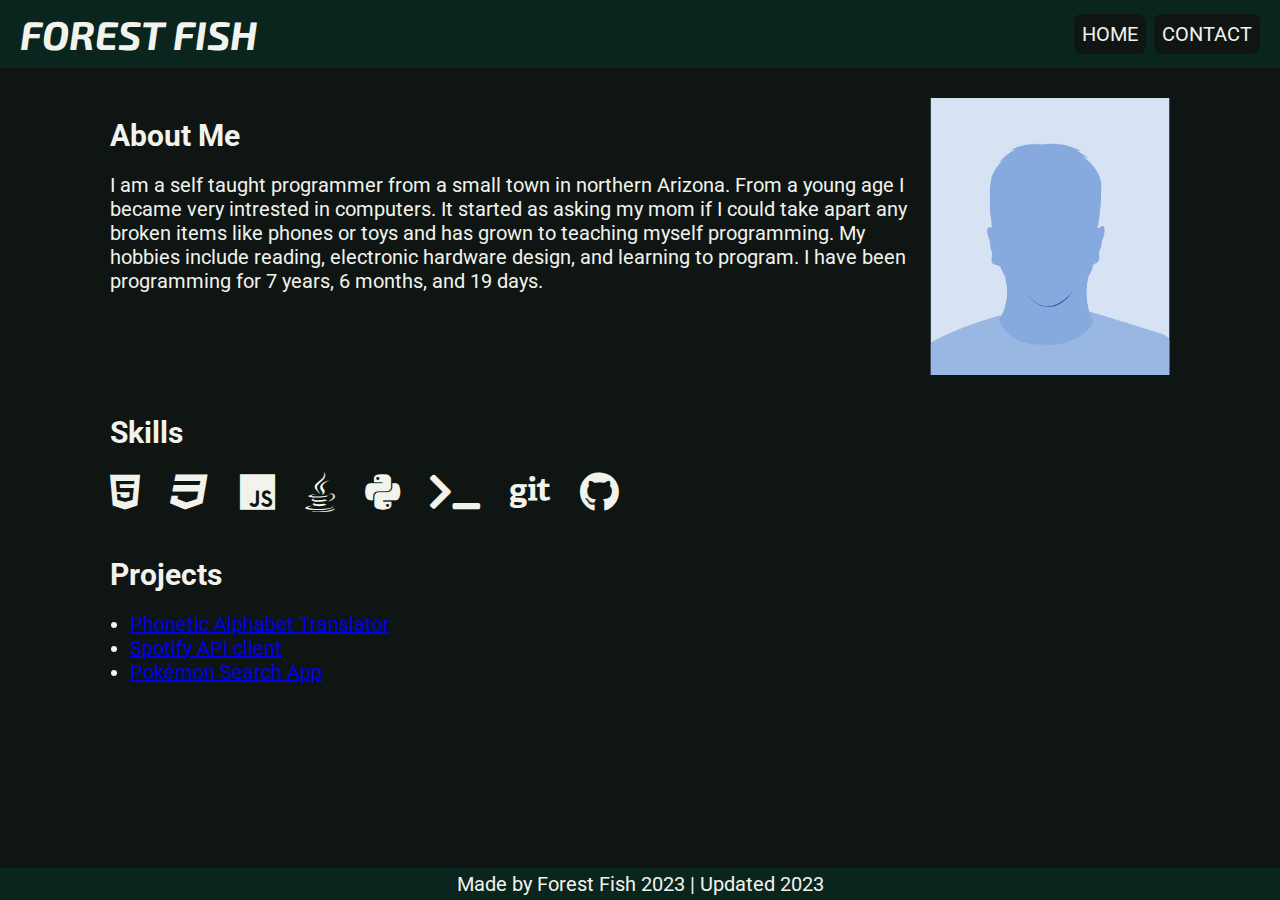
<file: index.html>
<!DOCTYPE html>
<html lang="en">
  <head>
    <meta charset="UTF-8" />
    <meta http-equiv="X-UA-Compatible" content="IE=edge" />
    <meta name="viewport" content="width=device-width, initial-scale=1.0" />
    <link rel="stylesheet" href="./resources/css/all.min.css" />
    <link rel="stylesheet" href="./resources/css/style.css" />
    <title>Forest Fish</title>
  </head>
  <body>
    <div class="wrapper">
      <header class="flex">
        <h1 class="logo">FOREST FISH</h1>
        <nav class="header-nav">
          <ul class="flex">
            <li><a href="./index.html">HOME</a></li>
            <li><a href="./contact.html">CONTACT</a></li>
          </ul>
        </nav>
      </header>
      <div class="center flex">
        <main>
          <!-- <div id="nav-photo-div" class="center flex">
          <!-- <div class="banner-nav-container">
            <ul>
              <li><a href="#about-me">About Me</Menu></a></li>
              <li><a href="#skills">Skills</a></li>
              <li><a href="#projects">Projects</a></li>
            </ul>
          </div>
          <div class="image-container"><img src="./resources/images/generic-male-avatar-rectangular-clipart-md.png" alt="Photo of Forest"></div>
        </div> -->
          <article>
            <section id="about-me" class="flex">
              <div class="about-me--text">
                <h2>About Me</h2>
                <p>
                  I am a self taught programmer from a small town in northern
                  Arizona. From a young age I became very intrested in computers. It
                  started as asking my mom if I could take apart any broken items
                  like phones or toys and has grown to teaching myself programming.
                  My hobbies include reading, electronic hardware design, and
                  learning to program. I have been programming for <span id="programming-time">TIME HERE</span>
                </p>
              </div>
              <div class="image-container">
                <img
                  src="./resources/images/generic-male-avatar-rectangular-clipart-md.png"
                  alt="Photo of Forest"
                />
              </div>
            </section>
            <section id="skills">
              <h2>Skills</h2>
              <div class="skills-container flex">
                <div class="icon-tile"><i title="HTML" class="fab fa-html5"></i></div>
                <div class="icon-tile"><i title="CSS" class="fab fa-css3"></i></div>
                <div class="icon-tile"><i title="JavaScript" class="fab fa-js"></i></div>
                <div class="icon-tile"><i title="Java" class="fab fa-java"></i></div>
                <div class="icon-tile"><i title="Python" class="fab fa-python"></i></div>
                <div class="icon-tile"><i title="Terminals" class="fas fa-terminal"></i></div>
                <div class="icon-tile"><i title="Git" class="fab fa-git"></i></div>
                <div class="icon-tile"><i title="GitHub" class="fab fa-github"></i></div>
              </div>
            </section>
            <section id="projects">
              <h2>Projects</h2>
              <ul>
                <li><a href="https://forestfish12.github.io/phoneticalphatranslator/" target="_blank">Phonetic Alphabet Translator</a></li>
                <li><a href="https://github.com/forestfish12/jammming" target="_blank">Spotify API client</a></li>
                <li><a href="https://forestfish12.github.io/pokemon_search/" target="_blank">Pokémon Search App</a></li>
              </ul>
            </section>
          </article>
        </main>
      </div>
      <footer class="center flex">
        <p>Made by Forest Fish 2023 | Updated 2023</p>
      </footer>
    </div>
    <script src="./resources/js/script.js"></script>
  </body>
</html>
</file>
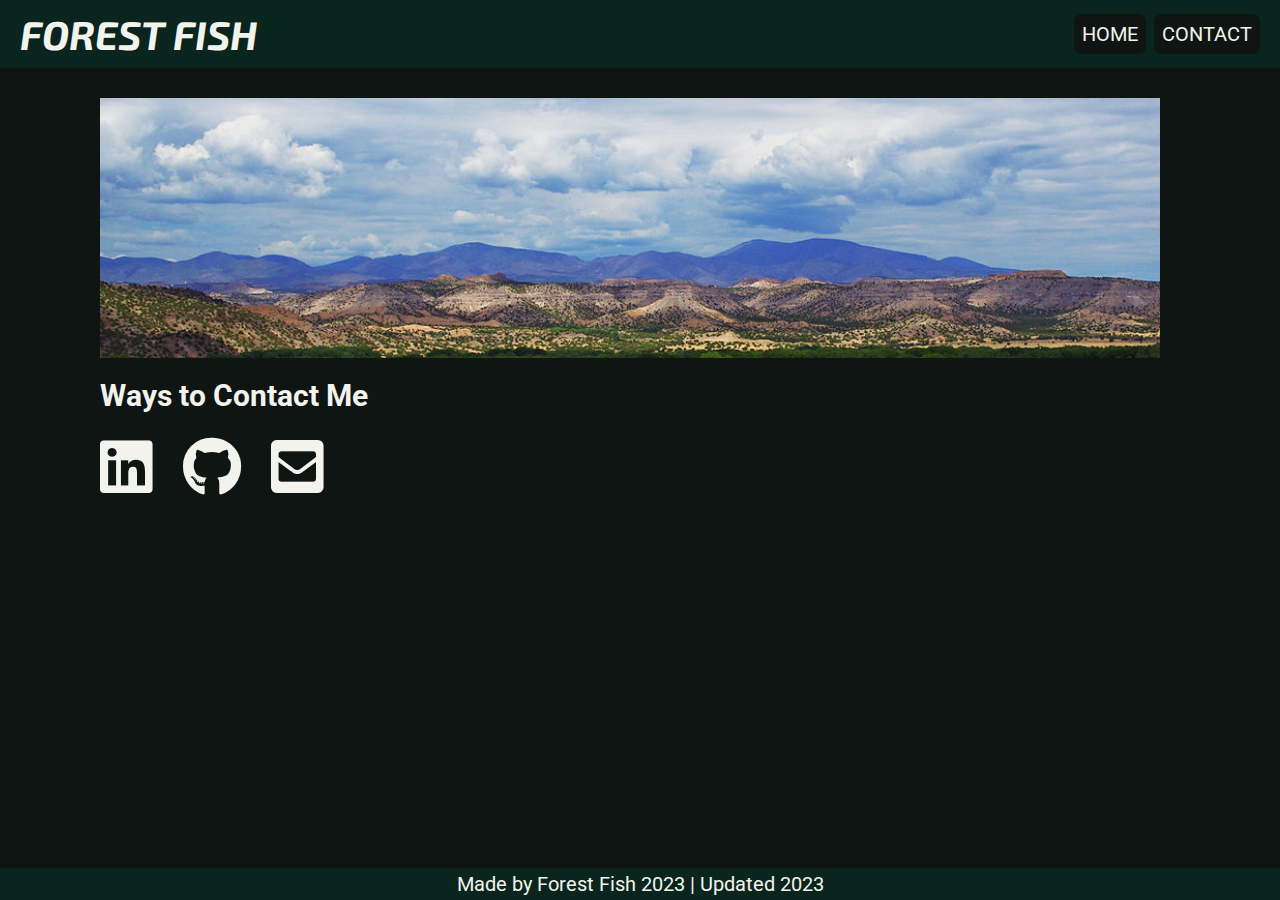
<file: contact.html>
<!DOCTYPE html>
<html lang="en">
  <head>
    <meta charset="UTF-8" />
    <meta http-equiv="X-UA-Compatible" content="IE=edge" />
    <meta name="viewport" content="width=device-width, initial-scale=1.0" />
    <link rel="stylesheet" href="./resources/css/all.min.css" />
    <link rel="stylesheet" href="./resources/css/style.css" />
    <title>Forest Fish</title>
  </head>
  <body>
    <div class="wrapper">
      <header class="flex">
        <h1 class="logo">FOREST FISH</h1>
        <nav class="header-nav">
          <ul class="flex">
            <li><a href="./index.html">HOME</a></li>
            <li><a href="./contact.html">CONTACT</a></li>
          </ul>
        </nav>
      </header>
      <main>
        <div class="banner-image"></div>
        <section id="contact">
          <h2>Ways to Contact Me</h2>
          <div class="contact-items flex">
            <div class="icon-tile">
              <a
                target="_blank"
                href="https://www.linkedin.com/in/forest-fish-a8682a255"
                ><i class="fab fa-linkedin icon"></i>
              </a>
            </div>
            <div class="icon-tile">
              <a target="_blank" href="https://github.com/forestfish12"
                ><i class="fab fa-github icon"></i
              ></a>
            </div>
            <div class="icon-tile">
              <a href="mailto:forest_fish@yahoo.com"
                ><i class="fas fa-envelope-square icon"></i
              ></a>
            </div>
          </div>
        </section>
      </main>
      <footer class="center flex">
        <p>Made by Forest Fish 2023 | Updated 2023</p>
      </footer>
    </div>
  </body>
</html>
</file>
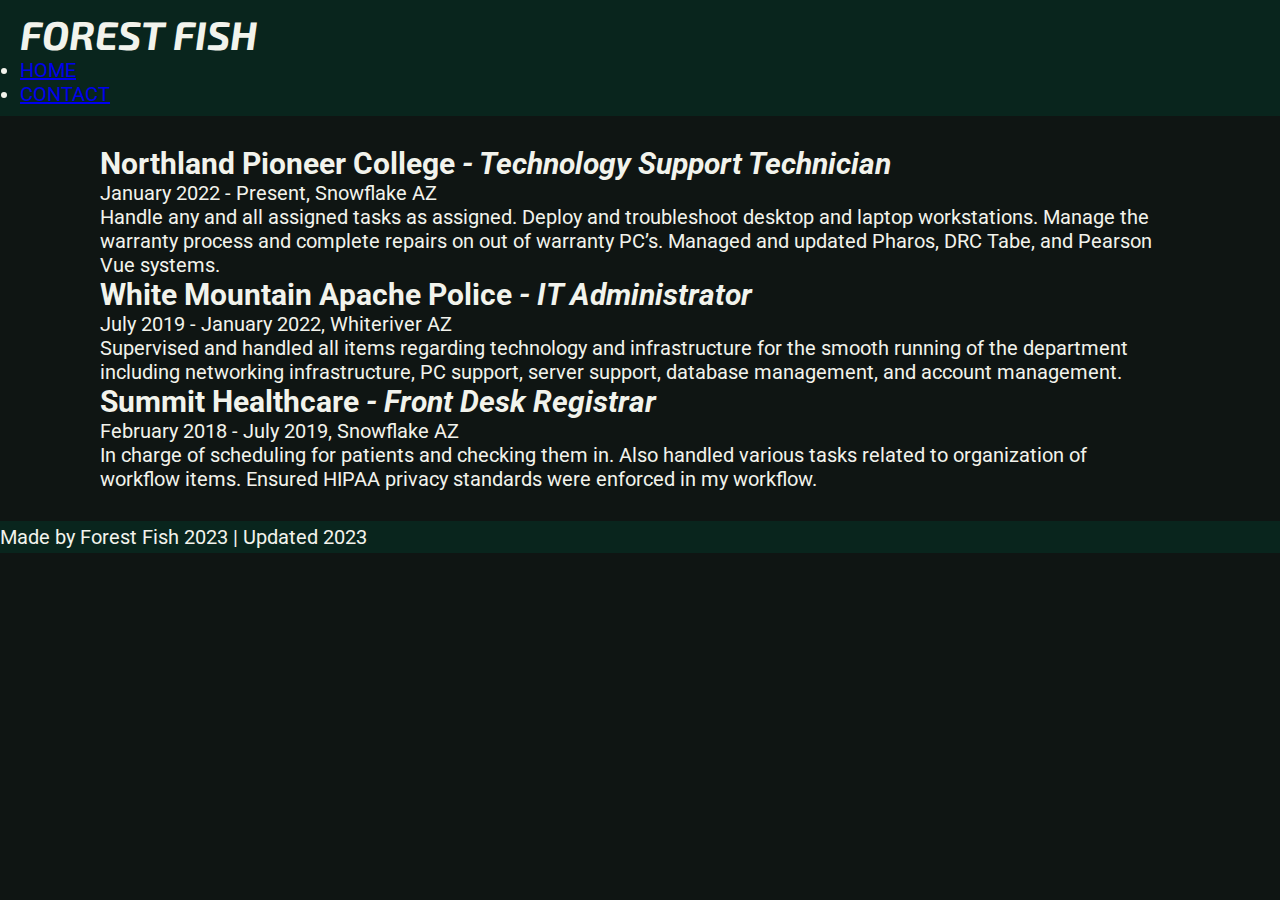
<file: work-hist.html>
<!-- NOT SURE I WANT TO KEEP THIS FILE -->
<!DOCTYPE html>
<html lang="en">
<head>
  <meta charset="UTF-8">
  <meta http-equiv="X-UA-Compatible" content="IE=edge">
  <meta name="viewport" content="width=device-width, initial-scale=1.0">
  <link rel="stylesheet" href="./resources/css/style.css">
  <title>Forest Fish</title>
</head>
<body>
  <header>
    <h1 class="logo">FOREST FISH</h1>
    <nav>
      <ul>
        <li><a href="./index.html">HOME</a></li>
        <li><a href="./contact.html">CONTACT</a></li>
      </ul>
    </nav>
  </header>
  <main>
    <div class="job-card">
      <h2 class="job-card__employer">Northland Pioneer College <i class="job-card__title">- Technology Support Technician</i></h2>
      <p class="job-card__date">January 2022 - Present, Snowflake AZ</p>
      <p class="job-card__description">Handle any and all assigned tasks as assigned. Deploy and troubleshoot desktop and laptop workstations. Manage the warranty process and complete repairs on out of warranty PC’s. Managed and updated Pharos, DRC Tabe, and Pearson Vue systems.</p>
    </div>
    <div class="job-card">
      <h2 class="job-card__employer">White Mountain Apache Police <i class="job-card__title">- IT Administrator</i></h2>
      <p class="job-card__date">July 2019 - January 2022, Whiteriver AZ</p>
      <p class="job-card__description">Supervised and handled all items regarding technology and infrastructure for the smooth running of the department including networking infrastructure, PC support, server support, database management, and account management.</p>
    </div>
    <div class="job-card">
      <h2 class="job-card__employer">Summit Healthcare <i class="job-card__title">- Front Desk Registrar</i></h2>
      <p class="job-card__date">February 2018 - July 2019, Snowflake AZ</p>
      <p class="job-card__description">In charge of scheduling for patients and checking them in. Also handled various tasks related to organization of workflow items. Ensured HIPAA privacy standards were enforced in my workflow.</p>
    </div>
  </main>
  <footer>
    <p>Made by Forest Fish 2023 | Updated 2023</p>
  </footer>
</body>
</html>
</file>
<file: resources/css/style.css>
@import url('https://fonts.googleapis.com/css2?family=Exo+2:ital,wght@1,700&family=Roboto:wght@400;700&display=swap');

:root {
  --night: hsla(162, 15%, 7%, 1);
  --light-night: hsla(162, 61%, 9%, 1);
  --sea-green: hsla(147, 61%, 26%, 1);
  --timberwolf: hsla(78, 10%, 80%, 1);
  --alabaster: hsla(69, 21%, 94%, 1);
  --lavender-web: hsla(222, 70%, 88%, 1);
  font-size: 20px;
}

* {
  padding: 0;
  margin: 0;
}

.flex {
  display: flex;
}

.center {
  justify-content: center;
}

html, body {
  height: 100%;
}

body {
  color: var(--alabaster);
  background-color: var(--night);
  font-family: 'Roboto', sans-serif;
}

.wrapper {
  min-height: 100%;
  display: grid;
  grid-template-rows: auto 1fr auto;
}

header {
  background-color: var(--light-night);
  padding: .5rem 1rem;
  justify-content: space-between;
  align-items: center;
}

.logo {
  font-family: 'Exo 2', sans-serif;
  font-style: italic;
}

.header-nav ul {
  list-style: none;
  justify-content: flex-end;
  align-items: center;
  column-gap: .4rem;
}

.header-nav a {
  padding: .4rem;
  border-radius: .4rem;
  text-decoration: none;
  color: var(--alabaster);
  background-color: var(--night);
}

.header-nav a:hover {
  background-color: var(--sea-green);
  color: var(--lavender-web);
}

.header-nav a:active {
  background-color: var(--timberwolf);
}

main {
  margin: 1.5rem 5rem;
  max-width: 53rem;
}

/*
#nav-photo-div {
  column-gap: 14rem;
}

.banner-nav-container ul {
  list-style: none;
  background-color: var(--timberwolf);
  padding: 2rem;
} */

section {
  margin-bottom: 1rem;
}

section h2 {
  padding: 1rem 0;
}

#about-me {
  flex-wrap: wrap;
  column-gap: 1rem;
  justify-content: center;
}

.about-me--text {
  flex: 1 1 14.5rem;
}

.image-container {
  height: auto;
  flex: 0 1 12rem;
}

.image-container img {
  width: 100%;
  vertical-align: top;
  display: inline-block;
}

@media only screen and (max-width: 750px) {
  #about-me {
    flex-direction: column-reverse;
    align-items: center;
  }
  .image-container {
    max-width: 12rem;
  }
  main {
    margin: 1.5rem 3rem;
  }
}

@media only screen and (max-width: 470px) {
  :root {
    font-size: 16px;
  }
}

.skills-container {
  flex-wrap: wrap;
}

.icon-tile {
  padding-right: 1.5rem;
  font-size: 2rem;
}

#projects ul {
  padding-left: 1rem;
}

.contact-items a {
  color: var(--alabaster);
  font-size: 1.5em;
}

.contact-items a:hover {
  color: var(--lavender-web);
}

.contact-items a:active {
  color: var(--sea-green);
}

footer {
  background-color: var(--light-night);
  padding: .2rem 0;
}

.banner-image {
  background-image: url(../images/desert_landscape.jpg);
  /* background-color: aquamarine; */
  background-position: center;
  background-repeat: no-repeat;
  background-size: cover;
  width: 100%;
  height: 13rem;
}
</file>
